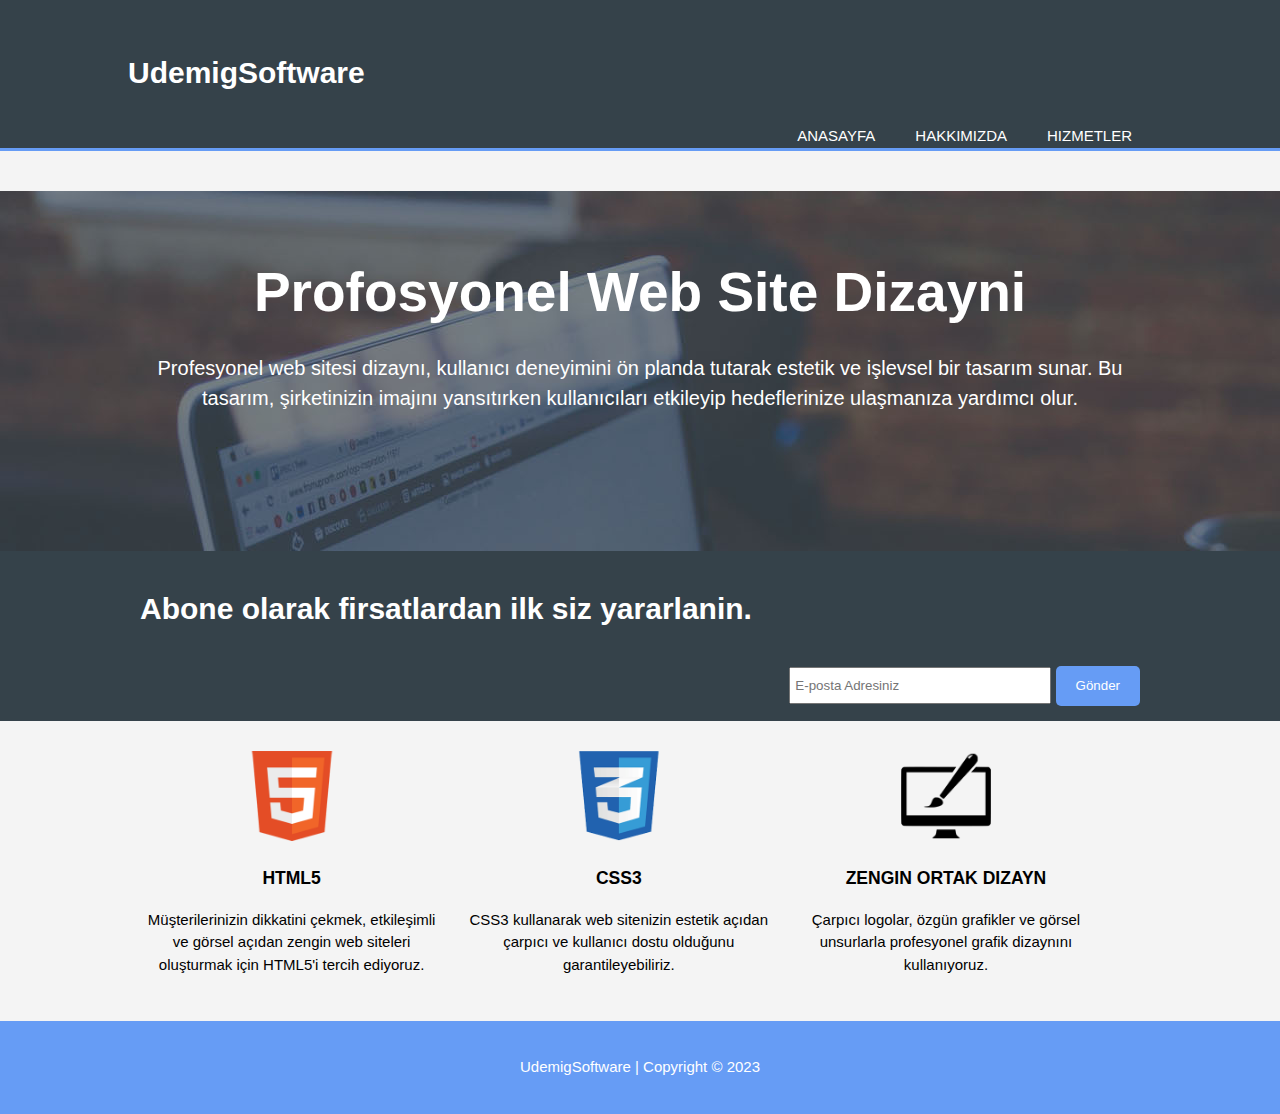
<file: index.html>
<!DOCTYPE html>
<html lang="en">

<head>
    <meta charset="UTF-8">
    <meta name="viewport" content="width=device-width, initial-scale=1.0">
    <title>Udemig Software</title>
    <link rel="shortcut icon" href="images/udemig.png" type="image/x-icon">
    <link rel="stylesheet" href="style.css">
</head>

<body>
    <header>
        <div class="container">
            <div class="branding">
                <h1><span class="highlight">
                        Udemig</span>Software</h1>
            </div>
            <nav>
                <ul>
                    <li class="current"><a href="index.html">Anasayfa</a></li>
                    <li><a href="about.html">Hakkimizda</a></li>
                    <li><a href="services.html">Hizmetler</a></li>
                </ul>
            </nav>
        </div>
    </header>
    <section id="showcase">
        <div class="container">
            <h1>
                Profosyonel Web Site Dizayni</h1>
            <p>Profesyonel web sitesi dizaynı, kullanıcı deneyimini ön
                planda tutarak estetik ve işlevsel bir tasarım sunar. Bu
                tasarım, şirketinizin imajını yansıtırken kullanıcıları
                etkileyip hedeflerinize ulaşmanıza yardımcı olur.</p>
        </div>
    </section>
    <section id="newsletter">
        <div class="container">
            <h1>
                Abone olarak firsatlardan ilk siz yararlanin.
            </h1>
            <form action="">
                <input type="email" placeholder="E-posta Adresiniz" required>
                <button type="submit" class="button_1">Gönder</button>
            </form>
        </div>
    </section>

    <section id="boxes">
        <div class="container">
            <div class="box">
                <img src="/images/html.png" alt="">
                <h3>HTML5</h3>
                <p>
                    Müşterilerinizin dikkatini çekmek, etkileşimli ve
                    görsel açıdan zengin web siteleri oluşturmak için
                    HTML5'i tercih ediyoruz.
                </p>
            </div>
            <div class="box">
                <img src="/images/css.png" alt="">
                <h3>CSS3</h3>
                <p>
                    CSS3 kullanarak web sitenizin estetik açıdan çarpıcı
                    ve kullanıcı dostu olduğunu garantileyebiliriz.
                </p>
            </div>
            <div class="box">
                <img src="/images/brush.png" alt="">
                <h3>ZENGIN ORTAK DIZAYN</h3>
                <p>
                    Çarpıcı logolar, özgün grafikler ve görsel
                    unsurlarla profesyonel grafik dizaynını kullanıyoruz.
                </p>
            </div>
        </div>
    </section>
    <footer>
        <p>
            UdemigSoftware | Copyright © 2023
        </p>
    </footer>
</body>

</html>
</file>
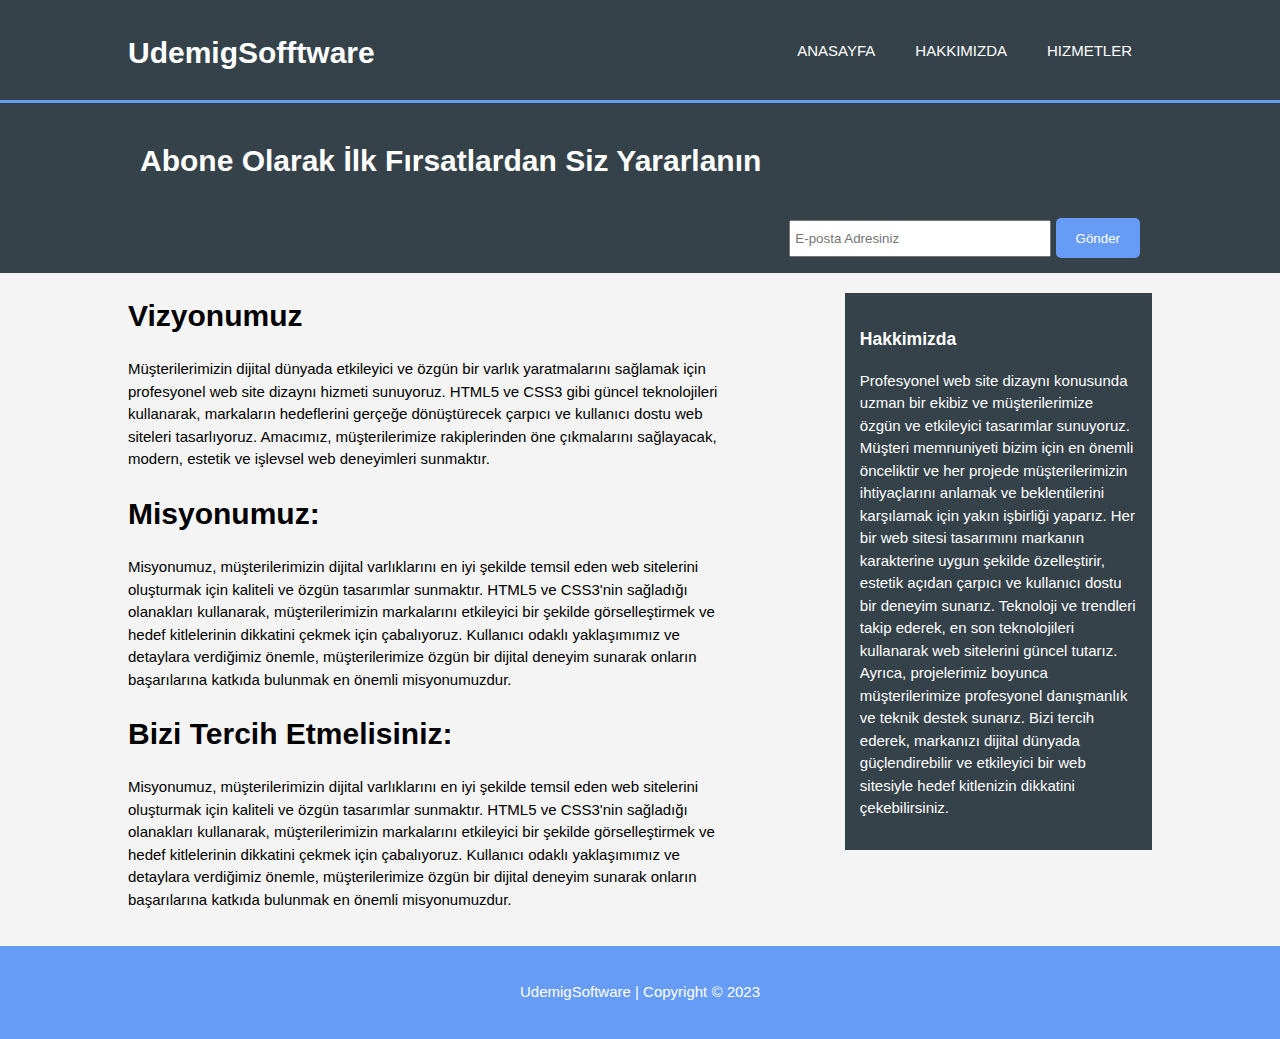
<file: about.html>
<!DOCTYPE html>
<html lang="en">

<head>
    <meta charset="UTF-8">
    <meta name="viewport" content="width=device-width, initial-scale=1.0">
    <title>Hakkimizda</title>
    <link rel="shortcut icon" href="images/udemig.png" type="image/x-icon">
    <link rel="stylesheet" href="style.css">
</head>

<body>
    <header>
        <div class="container">
            <div id="branding">
                <h1> <span class="highlight">Udemig</span>Sofftware</h1>
            </div>
            <nav>
                <ul>
                    <li><a href="index.html">Anasayfa</a></li>
                    <li class="current"><a href="about.html">Hakkımızda</a></li>
                    <li><a href="services.html">Hizmetler</a></li>
                </ul>
            </nav>
        </div>
    </header>

    <section id="newsletter">
        <div class="container">
            <h1>
                Abone Olarak İlk Fırsatlardan Siz Yararlanın
            </h1>
            <form action="">
                <input type="email" placeholder="E-posta Adresiniz" required>
                <button type="submit" class="button_1">Gönder</button>
            </form>
        </div>
    </section>

    <section id="main">
        <div class="container">
            <article id="main-col">
                <h1>Vizyonumuz</h1>
                <p>
                    Müşterilerimizin dijital dünyada etkileyici ve özgün
                    bir varlık yaratmalarını sağlamak için profesyonel
                    web site dizaynı hizmeti sunuyoruz. HTML5 ve CSS3
                    gibi güncel teknolojileri kullanarak, markaların
                    hedeflerini gerçeğe dönüştürecek çarpıcı ve kullanıcı
                    dostu web siteleri tasarlıyoruz. Amacımız,
                    müşterilerimize rakiplerinden öne çıkmalarını
                    sağlayacak, modern, estetik ve işlevsel web
                    deneyimleri sunmaktır.
                </p>

                <h1>Misyonumuz:</h1>
                <p>
                    Misyonumuz, müşterilerimizin dijital varlıklarını en
                    iyi şekilde temsil eden web sitelerini oluşturmak
                    için kaliteli ve özgün tasarımlar sunmaktır. HTML5
                    ve CSS3'nin sağladığı olanakları kullanarak,
                    müşterilerimizin markalarını etkileyici bir şekilde
                    görselleştirmek ve hedef kitlelerinin dikkatini
                    çekmek için çabalıyoruz. Kullanıcı odaklı yaklaşımımız
                    ve detaylara verdiğimiz önemle, müşterilerimize özgün
                    bir dijital deneyim sunarak onların başarılarına
                    katkıda bulunmak en önemli misyonumuzdur.

                </p>

                <h1>Bizi Tercih Etmelisiniz:</h1>
                <p>
                    Misyonumuz, müşterilerimizin dijital varlıklarını en
                    iyi şekilde temsil eden web sitelerini oluşturmak
                    için kaliteli ve özgün tasarımlar sunmaktır. HTML5
                    ve CSS3'nin sağladığı olanakları kullanarak,
                    müşterilerimizin markalarını etkileyici bir şekilde
                    görselleştirmek ve hedef kitlelerinin dikkatini
                    çekmek için çabalıyoruz. Kullanıcı odaklı
                    yaklaşımımız ve detaylara verdiğimiz önemle,
                    müşterilerimize özgün bir dijital deneyim
                    sunarak onların başarılarına katkıda bulunmak
                    en önemli misyonumuzdur.
                </p>
            </article>

            <aside id="sidebar">
                <div class="dark">
                    <h3>Hakkimizda</h3>
                    <p>Profesyonel web site dizaynı konusunda uzman bir
                        ekibiz ve müşterilerimize özgün ve etkileyici
                        tasarımlar sunuyoruz. Müşteri memnuniyeti bizim
                        için en önemli önceliktir ve her projede
                        müşterilerimizin ihtiyaçlarını anlamak ve
                        beklentilerini karşılamak için yakın işbirliği
                        yaparız. Her bir web sitesi tasarımını markanın
                        karakterine uygun şekilde özelleştirir, estetik
                        açıdan çarpıcı ve kullanıcı dostu bir deneyim
                        sunarız. Teknoloji ve trendleri takip ederek,
                        en son teknolojileri kullanarak web sitelerini
                        güncel tutarız. Ayrıca, projelerimiz boyunca
                        müşterilerimize profesyonel danışmanlık ve
                        teknik destek sunarız. Bizi tercih ederek,
                        markanızı dijital dünyada güçlendirebilir ve
                        etkileyici bir web sitesiyle hedef kitlenizin
                        dikkatini çekebilirsiniz.
                    </p>

                </div>
            </aside>
        </div>
    </section>

    <footer>
        <p>
            UdemigSoftware | Copyright © 2023
        </p>
    </footer>
    </div>
    </header>
</body>

</html>
</file>
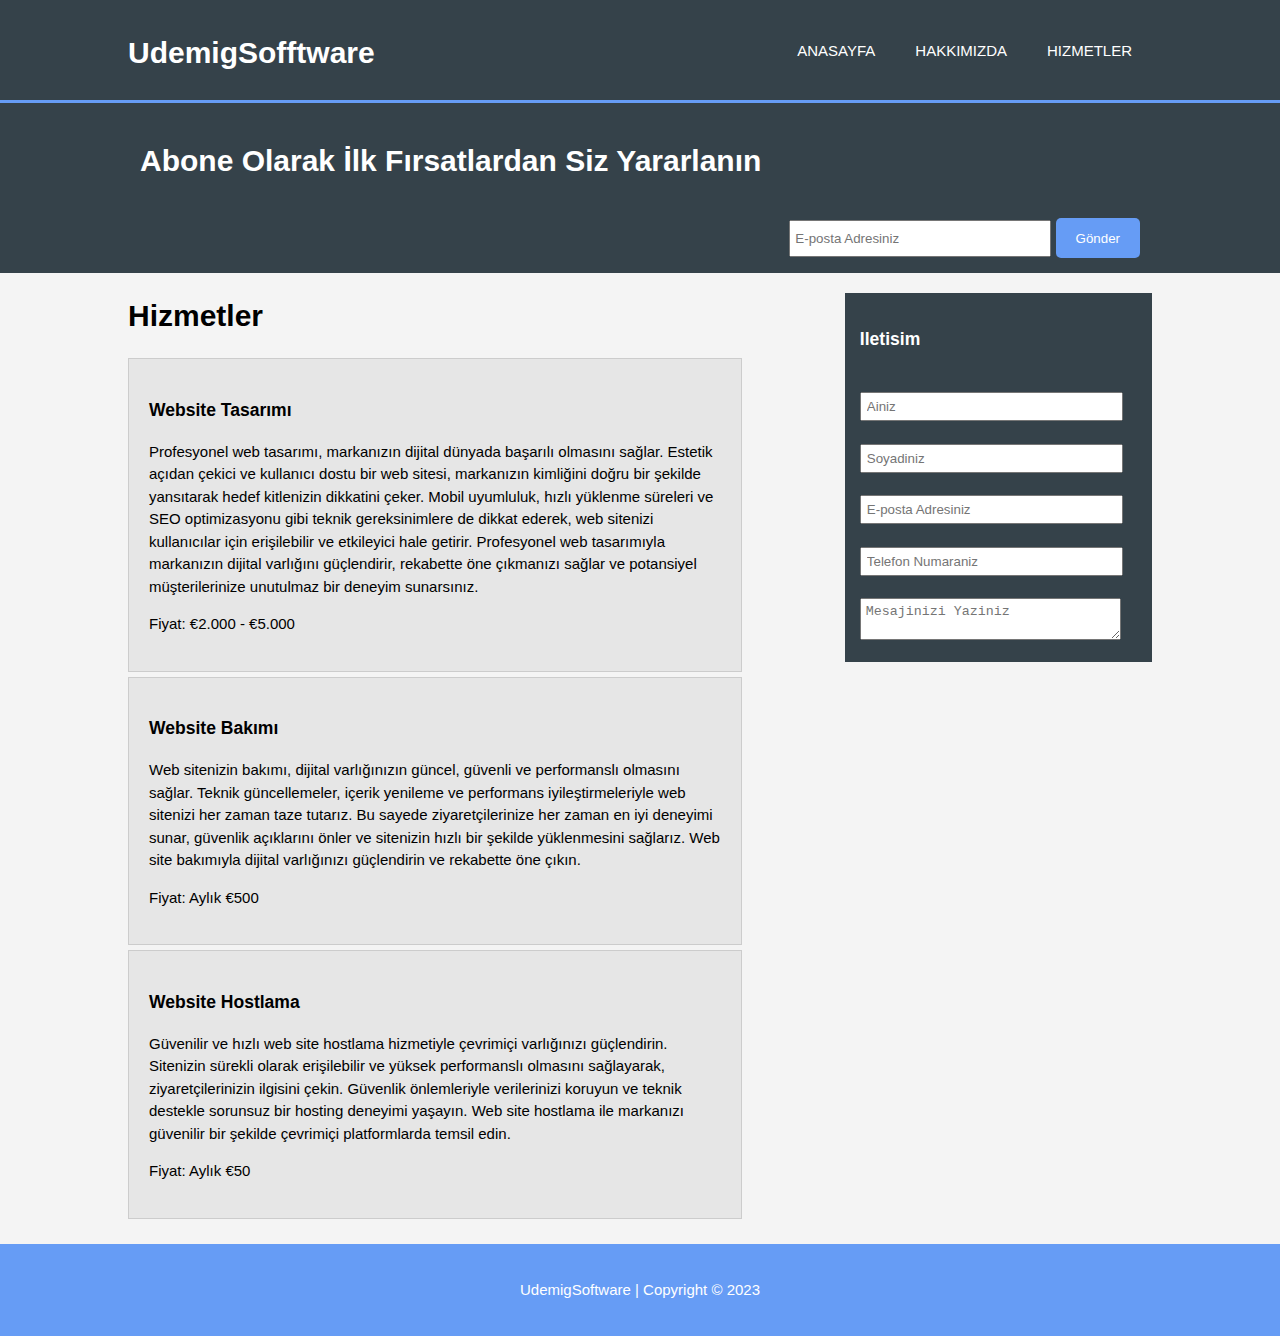
<file: services.html>
<!DOCTYPE html>
<html lang="en">

<head>
    <meta charset="UTF-8">
    <meta name="viewport" content="width=device-width, initial-scale=1.0">
    <title>Hizmetler</title>
    <link rel="shortcut icon" href="images/udemig.png" type="image/x-icon">
    <link rel="stylesheet" href="style.css">
</head>

<body>
    <header>
        <div class="container">
            <div id="branding">
                <h1> <span class="highlight">Udemig</span>Sofftware</h1>
            </div>
            <nav>
                <ul>
                    <li><a href="index.html">Anasayfa</a></li>
                    <li class="current"><a href="about.html">Hakkımızda</a></li>
                    <li><a href="services.html">Hizmetler</a></li>
                </ul>
            </nav>
        </div>
    </header>

    <section id="newsletter">
        <div class="container">
            <h1>
                Abone Olarak İlk Fırsatlardan Siz Yararlanın
            </h1>
            <form action="">
                <input type="email" placeholder="E-posta Adresiniz" required>
                <button type="submit" class="button_1">Gönder</button>
            </form>
        </div>
    </section>

    <section id="main">
        <div class="container">
            <article id="main-col">
                <h1>Hizmetler</h1>
                <ul id="services">
                    <li>
                        <h3>Website Tasarımı</h3>
                        <p>
                            Profesyonel web tasarımı, markanızın
                            dijital dünyada başarılı olmasını sağlar.
                            Estetik açıdan çekici ve kullanıcı dostu bir
                            web sitesi, markanızın kimliğini doğru bir
                            şekilde yansıtarak hedef kitlenizin dikkatini
                            çeker. Mobil uyumluluk, hızlı yüklenme
                            süreleri ve SEO optimizasyonu gibi teknik
                            gereksinimlere de dikkat ederek, web sitenizi
                            kullanıcılar için erişilebilir ve etkileyici
                            hale getirir. Profesyonel web tasarımıyla
                            markanızın dijital varlığını güçlendirir,
                            rekabette öne çıkmanızı sağlar ve potansiyel
                            müşterilerinize unutulmaz bir deneyim
                            sunarsınız.
                        </p>
                        <p>
                            Fiyat: €2.000 - €5.000
                        </p>
                    </li>
                    <li>
                        <h3>Website Bakımı</h3>
                        <p>
                            Web sitenizin bakımı, dijital varlığınızın
                            güncel, güvenli ve performanslı olmasını
                            sağlar. Teknik güncellemeler, içerik yenileme
                            ve performans iyileştirmeleriyle web sitenizi
                            her zaman taze tutarız. Bu sayede
                            ziyaretçilerinize her zaman en iyi
                            deneyimi sunar, güvenlik açıklarını önler
                            ve sitenizin hızlı bir şekilde yüklenmesini
                            sağlarız. Web site bakımıyla dijital
                            varlığınızı güçlendirin ve rekabette öne
                            çıkın.
                        </p>
                        <p>
                            Fiyat: Aylık €500
                        </p>
                    </li>
                    <li>
                        <h3>Website Hostlama</h3>
                        <p>
                            Güvenilir ve hızlı web site hostlama
                            hizmetiyle çevrimiçi varlığınızı güçlendirin.
                            Sitenizin sürekli olarak erişilebilir ve
                            yüksek performanslı olmasını sağlayarak,
                            ziyaretçilerinizin ilgisini çekin. Güvenlik
                            önlemleriyle verilerinizi koruyun ve teknik
                            destekle sorunsuz bir hosting deneyimi
                            yaşayın. Web site hostlama ile markanızı
                            güvenilir bir şekilde çevrimiçi platformlarda
                            temsil edin.
                        </p>
                        <p>
                            Fiyat: Aylık €50
                        </p>
                    </li>
                </ul>
            </article>
            <aside id="sidebar">
                <div class="dark">
                    <h3>Iletisim</h3>
                    <form action="" class="quote">
                        <div>
                            <label for="Ad"></label><br>
                            <input type="text" placeholder="Ainiz" required>
                        </div>
                        <div>
                            <label for="Soyad"></label><br>
                            <input type="text" placeholder="Soyadiniz" required>
                        </div>
                        <div>
                            <label for="E-posta"></label><br>
                            <input type="email" placeholder="E-posta Adresiniz" required>
                        </div>
                        <div>
                            <label for="Telefon"></label><br>
                            <input type="number" placeholder="Telefon Numaraniz" required>
                        </div>
                        <div>
                            <label for="Mesajiniz"></label><br>
                            <textarea placeholder="Mesajinizi Yaziniz" required></textarea>
                        </div>
                    </form>
                </div>
            </aside>
        </div>
    </section>

    <footer>
        <p>
            UdemigSoftware | Copyright © 2023
        </p>
    </footer>
</body>

</html>
</file>
<file: style.css>
:root {
    --maincolor: #669CF5;
    --background: #35424A;
}

body {
    font-size: 15px;
    font-family: Arial, Helvetica, sans-serif;
    line-height: 1.5;
    padding: 0;
    margin: 0;
    background-color: #f4f4f4;
}

.container {
    width: 80%;
    margin: auto;
    overflow: hidden;
}

ul {
    margin: 0;
    padding: 0;
}

header {
    background-color: var(--background);
    color: #fff;
    min-height: 70px;
    padding-top: 30px;
    border-bottom: var(--maincolor) 3px solid;
}

header a {
    color: #fff;
    text-decoration: none;
    text-transform: uppercase;
}

header ul {
    list-style-type: none;
}

header li {
    float: left;
    display: inline;
    padding: 0 20px;
}

li:hover {
    color: #669CF5;
}


header #branding {
    float: left;
}

header #branding h1 {
    margin: 0;
}

header nav {
    float: right;
    margin-top: 10px;
}

header .highligt,
header.current a {
    color: var(--maincolor);
    font-weight: bold;
}

#showcase {
    background: url(images/showcase.jpg) no-repeat 0 40px;
    min-height: 400px;
    text-align: center;
    color: #fff;
}

#showcase h1 {
    font-size: 55px;
    margin-top: 100px;
    margin-bottom: 10px;
}

#showcase p {
    font-size: 20px;
}

#newsletter {
    background: var(--background);
    color: #fff;
    padding: 15px;
}

newsletter h1 {
    float: left;
}

#newsletter form {
    float: right;
    margin-top: 15px;
}

#newsletter input {
    height: 25px;
    width: 250px;
    padding: 4px;
}

.button_1 {
    height: 40px;
    background: var(--maincolor);
    border: 0;
    border-radius: 5px;
    color: #fff;
    padding: 0 20px;
}

#boxes {
    margin-top: 20px;
}

#boxes .box {
    float: left;
    width: 30%;
    padding: 10px;
    text-align: center;
}

#boxes .box img {
    width: 90px;
}

footer {
    background: var(--maincolor);
    padding: 20px;
    margin-top: 20px;
    color: #fff;
    text-align: center;
}

.dark {
    background-color: var(--background);
    padding: 15px;
    color: #fff;
    margin-top: 10px;
    margin-bottom: 10px;
}

aside#sidebar {
    float: right;
    width: 30%;
    margin-top: 10px;
}

article#main-col {
    float: left;
    width: 60%;
}

aside#sidebar .quote input,
aside#sidebar .quote textarea {
    width: 90%;
    padding: 5px;
}

ul#services li {
    background-color: #e6e6e6;
    border: #ccc solid 1px;
    list-style: none;
    padding: 20px;
    margin-bottom: 5px;
}

@media(max-width: 768px) {

    header #branding,
    header nav,
    header nav li,
    #newsletter h1,
    #newsletter form,
    #boxes .box,
    article#main-col,
    article#sidebar {
        text-align: center;
        width: 100%;
        float: none;
    }
}
</file>
